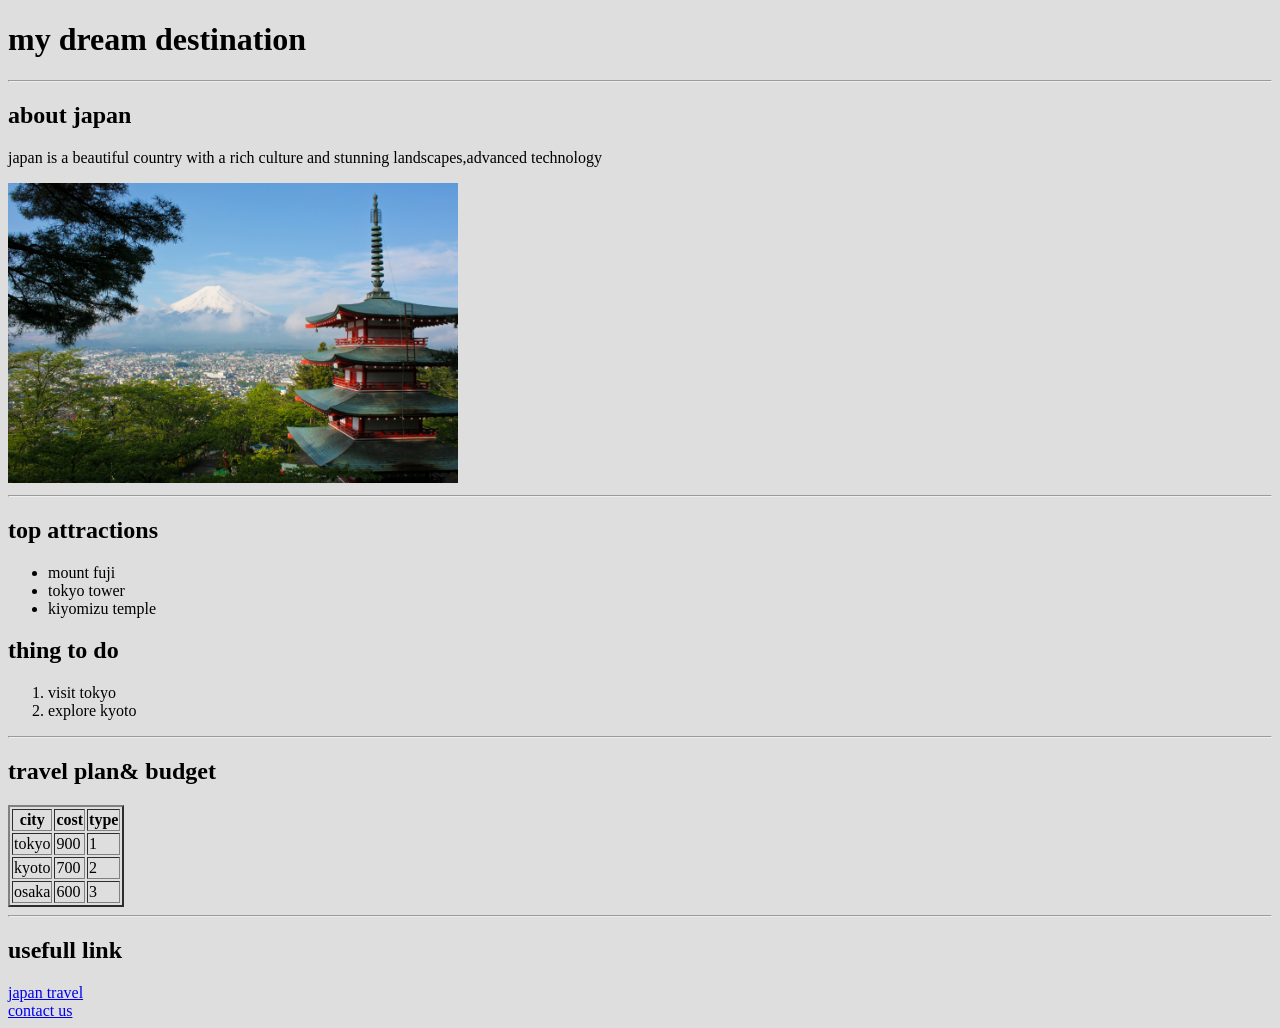
<file: index.html>
<!DOCTYPE html>
<html lang="en">
<head>
    <meta charset="UTF-8">
    <meta name="viewport" content="width=device-width, initial-scale=1.0">
    <title>my dream destination</title>
    <link rel="stylesheet" href="assets/css/style.css">
</head>
<body>
    <h1>my dream destination</h1>
    <hr>
    <h2>about japan</h2>
    <p>japan is a beautiful country with a rich culture and stunning landscapes,advanced technology</p>
    <img  height="300"src="assets/image/david-edelstein-N4DbvTUDikw-unsplash.jpg" alt="My dream destination">
    <hr>
    <h2>top attractions</h2>
    <ul>
        <li>mount fuji</li>
        <li>tokyo tower</li>
        <li>kiyomizu temple</li>
    </ul>
    <h2>thing to do</h2>
   <ol>
            <li>visit tokyo </li>
            <li>explore kyoto</li>
   </ol>
    <hr>
    <h2>travel plan& budget</h2>
<table border="2">
  <tr>
    <th>city</th>
    <th>cost</th>
    <th>type</th>
  </tr>
  <tr>
    <td>tokyo </td>
    <td>900</td>
    <td>1</td>
  </tr>
  <tr>
    <td>kyoto</td>
    <td>700</td>
    <td>2</td>
  </tr>
  <tr>
    <td>osaka</td>
    <td>600</td>
    <td>3</td>
  </tr>
</table>
<hr>
<h2>usefull link</h2>
<a href="https://www.japan.travel/en/">japan travel</a><br>
<a href="public/contact.html">contact us</a>



</body>
</html>
</file>
<file: assets/css/style.css>
body{
    background-color: rgb(222, 222, 222);
}
</file>
